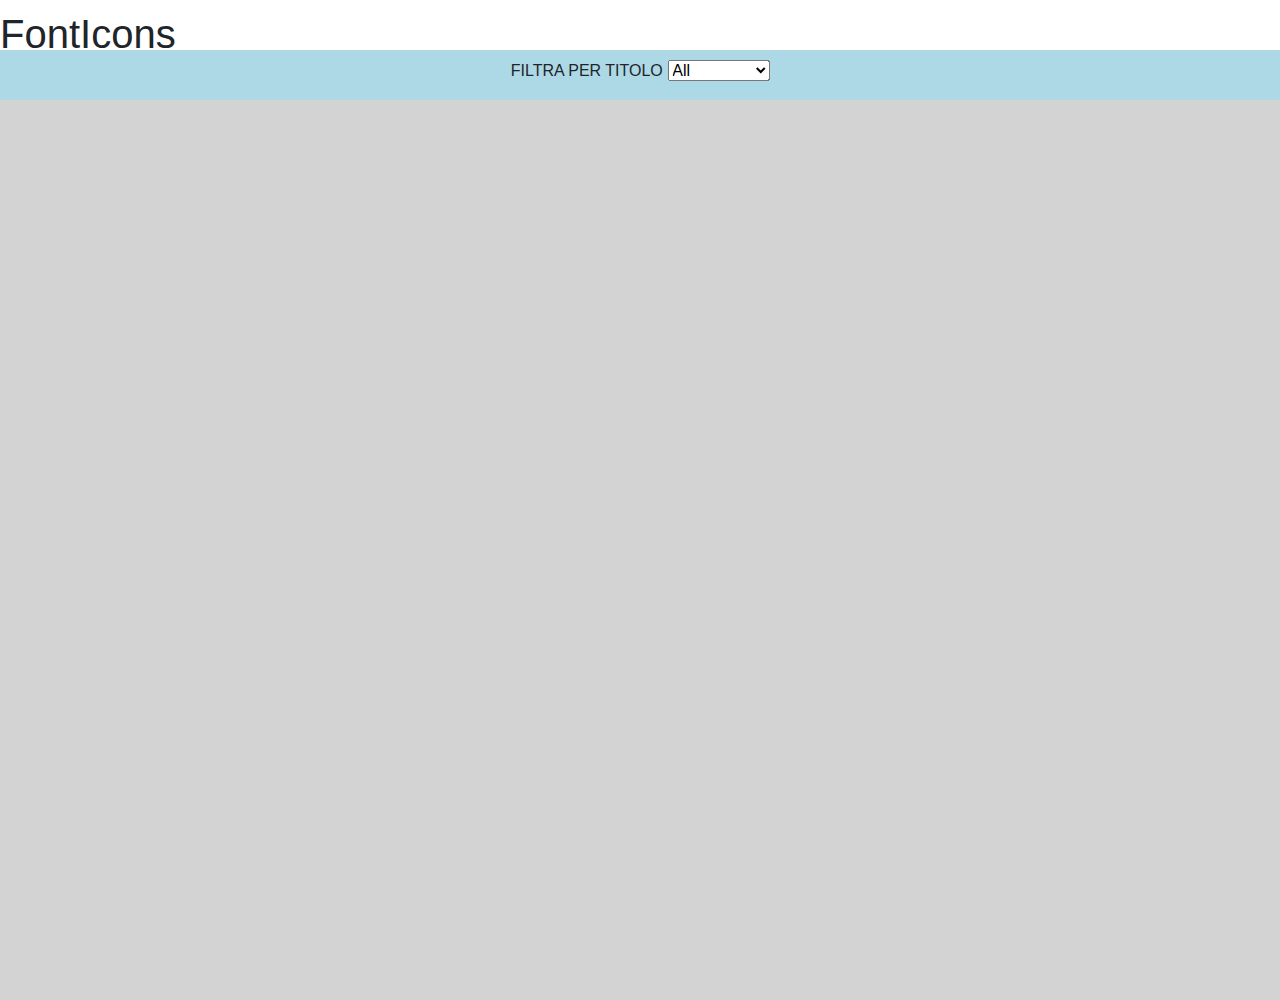
<file: Milestone icons/index.html>
<!DOCTYPE html>
<html lang="en" dir="ltr">
  <head>
    <meta charset="utf-8">
    <title>Icons</title>
    <link rel="stylesheet" href="https://stackpath.bootstrapcdn.com/bootstrap/4.3.1/css/bootstrap.min.css" integrity="sha384-ggOyR0iXCbMQv3Xipma34MD+dH/1fQ784/j6cY/iJTQUOhcWr7x9JvoRxT2MZw1T" crossorigin="anonymous">
    <link rel="stylesheet" href="./style.css">
    <link rel="stylesheet" href="https://cdnjs.cloudflare.com/ajax/libs/font-awesome/5.15.3/css/all.min.css">
  </head>
  <body>
    <header>
      <div class="barra-bianca">
        <h1>FontIcons</h1>
      </div>
<!-- container selection -->
      <div class="barra-blue">
        <div class="container-selection">
          <label>FILTRA PER TITOLO</label>
          <span class="select">
            <select id="cards" name="cards" onchange="getSelected()">
              <option value="all">All</option>
              <option value="animal">Animals</option>
              <option value="vegetable">Vegetables</option>
              <option value="user">Users</option>
            </select>
          </span>
        </div>
      </div>
    </header>
    <main>
      <div class="container">
        <div class="row">
        </div>
      </div>
    </main>
    <script src="https://stackpath.bootstrapcdn.com/bootstrap/4.3.1/js/bootstrap.min.js" integrity="sha384-JjSmVgyd0p3pXB1rRibZUAYoIIy6OrQ6VrjIEaFf/nJGzIxFDsf4x0xIM+B07jRM" crossorigin="anonymous"></script>
    <script src="https://ajax.googleapis.com/ajax/libs/jquery/1.12.4/jquery.min.js"></script>
    <script src="./dati.js" charset="utf-8"></script>
  </body>
</html>
</file>
<file: Milestone icons/style.css>
* {
  padding: 0;
  margin: 0;
  box-sizing: border-box;
}

.barra-bianca {
  height: 50px;
  background-color: #fff;
  vertical-align: bottom;
}

h1 {
  padding-top: 10px;
}

.barra-blue {
  height: 50px;
  background-color: lightblue;
  position: relative;
}

.container-selection {
  position: absolute;
  top: 50%;
  left: 50%;
  transform: translate(-50%, -50%);
}

main {
  width: 100vw;
  height: 100vh;
  background-color: lightgrey;
}

/* CARDS */

.card {
  width: 150px;
  height: 90px;
  background-color: #fff;
  border: black solid 1px;
  border-radius: 10px;
  margin-top: 10px;
  position: relative;
}

.i-container {
  flex-direction: column;
  position: absolute;
  top: 50%;
  left: 50%;
  transform: translate(-50%, -80%);
}

.container-elements {
  display: flex;
  flex-direction: column;
  position: absolute;
  top: 50%;
  left: 50%;
  transform: translate(-50%, -50%);
}

i {
   font-size: 30px;
}

.label-icons {
  font-size: 12px;
  margin-top: 35px;
}

i.vegetable {
  color: orange;
}
i.user {
  color: blue;
}
i.animal {
  color: pink;
}
</file>
